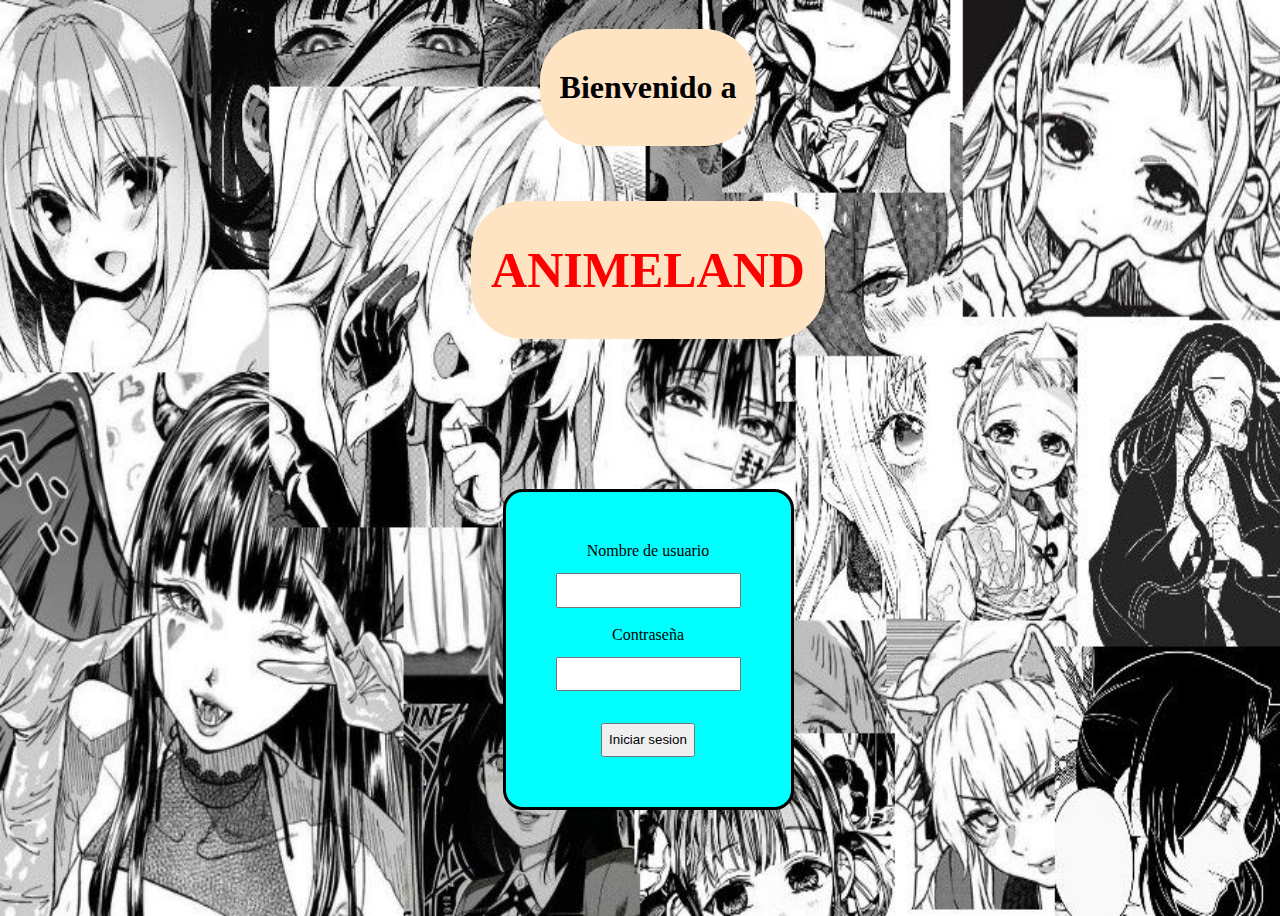
<file: Index.html>
<!DOCTYPE html>
<!--[if lt IE 7]>      <html class="no-js lt-ie9 lt-ie8 lt-ie7"> <![endif]-->
<!--[if IE 7]>         <html class="no-js lt-ie9 lt-ie8"> <![endif]-->
<!--[if IE 8]>         <html class="no-js lt-ie9"> <![endif]-->
<!--[if gt IE 8]>      <html class="no-js"> <!--<![endif]-->
<html>
    <head>
        <meta charset="utf-8">
        <meta http-equiv="X-UA-Compatible" content="IE=edge">
        <title></title>
        <meta name="description" content="">
        <meta name="viewport" content="width=device-width, initial-scale=1">
        <link rel="stylesheet" href="css.css">
    </head>
    <body class="iniciar">
        <h1>Bienvenido a</h1>
        <h1 class="anime">ANIMELAND</h1><br><br>
        <form action="Menu.html" method="get" action="Menu.html" class="sesion" name="sesion">
            Nombre de usuario <br>
            <input type="text" name="nombre" required><br>
            Contraseña <br>
            <input type="password" required><br>
            <input type="submit" value="Iniciar sesion">
        </form><br>
        <audio src='recursos/musica2.mp3' hidden autoplay>hello</audio>
        <script src="java.js" async defer></script>
    </body>
</html>
</file>
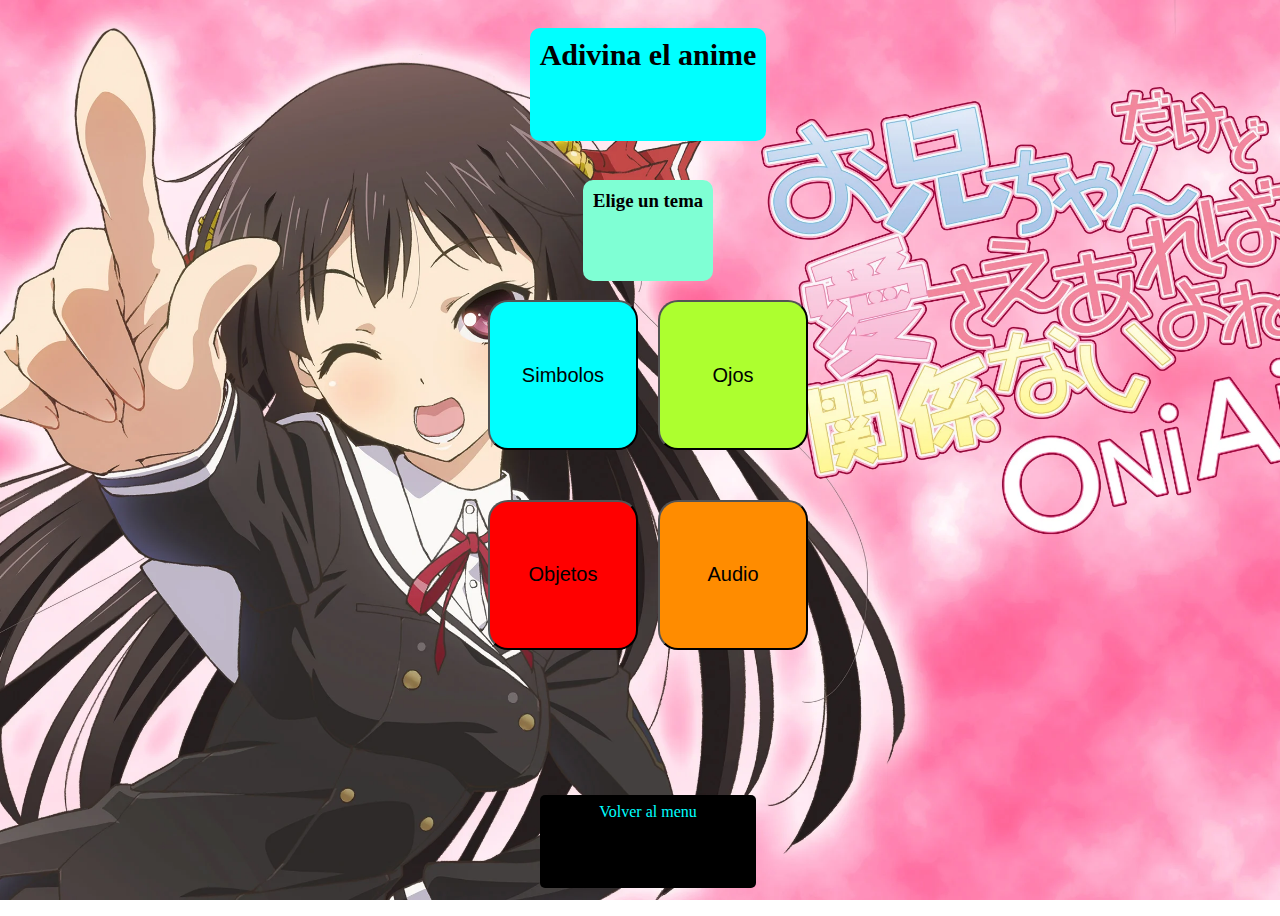
<file: adivina.html>
<!DOCTYPE html>
<!--[if lt IE 7]>      <html class="no-js lt-ie9 lt-ie8 lt-ie7"> <![endif]-->
<!--[if IE 7]>         <html class="no-js lt-ie9 lt-ie8"> <![endif]-->
<!--[if IE 8]>         <html class="no-js lt-ie9"> <![endif]-->
<!--[if gt IE 8]>      <html class="no-js"> <!--<![endif]-->
<html>
    <head>
        <meta charset="utf-8">
        <meta http-equiv="X-UA-Compatible" content="IE=edge">
        <title></title>
        <meta name="description" content="">
        <meta name="viewport" content="width=device-width, initial-scale=1">
        <link rel="stylesheet" href="css.css">
    </head>
    <body class="adivina">
        <!--[if lt IE 7]>
            <p class="browsehappy">You are using an <strong>outdated</strong> browser. Please <a href="#">upgrade your browser</a> to improve your experience.</p>
        <![endif]-->
        <h1 class="pitufo">Adivina el anime</h1>
        <h3 class="tituloOculto" >Elige un tema</h3>
        <div class="temas">
            <input type="button" class="tema" id="a" onclick="simbolo()" value="Simbolos">
            <input type="button" class="tema" id="b" onclick="ojo()" value="Ojos">
            <input type="button" class="tema" id="c" onclick="objeto()" value="Objetos">
            <input type="button" class="tema" id="d" onclick="audio()" value="Audio">
            <div class="nivel simbolo">
                <h3 class="subtitulo">Niveles</h3>
                <h2 class="puntos" name="jojo1">Puntos:0</h2>
                <div class="level1 palo" onclick="nivelsim(1)" name="1">Nivel 1</div>
                <div class="level1 palo oculto" name="oculto1">Nivel 1</div>
                <div class="level2 palo" onclick="nivelsim(2)" name="2">Nivel 2</div>
                <div class="level2 palo oculto" name="oculto2">Nivel 2</div>
                <div class="level3 palo" onclick="nivelsim(3)" name="3">Nivel 3</div>
                <div class="level3 palo oculto" name="oculto3">Nivel 3</div>
                <div class="level4 palo" onclick="nivelsim(4)" name="4">Nivel 4</div>
                <div class="level4 palo oculto" name="oculto4">Nivel 4</div>
                <div class="level5 palo" onclick="nivelsim(5)" name="5">Nivel 5</div>
                <div class="level5 palo oculto" name="oculto5">Nivel 5</div>
                <div class="level6 palo" onclick="nivelsim(6)" name="6">Nivel 6</div>
                <div class="level6 palo oculto" name="oculto6">Nivel 6</div>
                <div class="campo" name="campo1"></div>
            </div>
            <div class="nivel ojo">
                <h3>Niveles</h3>
                <h2 class="puntos" name="jojo2">Puntos:0</h2>
                <p class="level1 palo" onclick="nivelojo(1)" name="7">Nivel 1</p>
                <p class="level1 palo oculto" name="oculto7">Nivel 1</p>
                <p class="level2 palo" onclick="nivelojo(2)" name="8">Nivel 2</p>
                <p class="level2 palo oculto" name="oculto8">Nivel 2</p>
                <p class="level3 palo" onclick="nivelojo(3)" name="9">Nivel 3</p>
                <p class="level3 palo oculto" name="oculto9">Nivel 3</p>
                <p class="level4 palo" onclick="nivelojo(4)" name="10">Nivel 4</p>
                <p class="level4 palo oculto" name="oculto10">Nivel 4</p>
                <p class="level5 palo" onclick="nivelojo(5)" name="11">Nivel 5</p>
                <p class="level5 palo oculto" name="oculto11">Nivel 5</p>
                <p class="level6 palo" onclick="nivelojo(6)" name="12">Nivel 6</p>
                <p class="level6 palo oculto" name="oculto12">Nivel 6</p>
                <div class="campo" name="campo2"></div>
            </div>
            <div class="nivel objeto">
                <h3>Niveles</h3>
                <h2 class="puntos" name="jojo3">Puntos:0</h2>
                <p class="level1 palo" onclick="nivelobj(1)" name="13">Nivel 1</p>
                <p class="level1 palo oculto" name="oculto13">Nivel 1</p>
                <p class="level2 palo" onclick="nivelobj(2)" name="14">Nivel 2</p>
                <p class="level2 palo oculto" name="oculto14">Nivel 2</p>
                <p class="level3 palo" onclick="nivelobj(3)" name="15">Nivel 3</p>
                <p class="level3 palo oculto" name="oculto15">Nivel 3</p>
                <p class="level4 palo" onclick="nivelobj(4)" name="16">Nivel 4</p>
                <p class="level4 palo oculto" name="oculto16">Nivel 4</p>
                <p class="level5 palo" onclick="nivelobj(5)" name="17">Nivel 5</p>
                <p class="level5 palo oculto" name="oculto17">Nivel 5</p>
                <p class="level6 palo" onclick="nivelobj(6)" name="18">Nivel 6</p>
                <p class="level6 palo oculto" name="oculto18">Nivel 6</p>
                <div class="campo" name="campo3"></div>
            </div>
            <div class="nivel audio">
                <h3>Niveles</h3>
                <h2 class="puntos" name="jojo4">Puntos:0</h2>
                <p class="level1 palo" onclick="nivelaud(1)">Nivel 1</p>
                <p class="level1 palo oculto">Nivel 1</p>
                <p class="level2 palo" onclick="nivelaud(2)">Nivel 2</p>
                <p class="level2 palo oculto">Nivel 2</p>
                <p class="level3 palo" onclick="nivelaud(3)">Nivel 3</p>
                <p class="level3 palo oculto">Nivel 3</p>
                <p class="level4 palo" onclick="nivelaud(4)">Nivel 4</p>
                <p class="level4 palo oculto">Nivel 4</p>
                <p class="level5 palo" onclick="nivelaud(5)">Nivel 5</p>
                <p class="level5 palo oculto">Nivel 5</p>
                <p class="level6 palo" onclick="nivelaud(6)">Nivel 6</p>
                <p class="level6 palo oculto">Nivel 6</p>
                <div class="campo" name="campo4"></div>
            </div>
            <input type="button" class="final cambiar" value="Cambiar tema" onclick="cambiarTema()">
        </div>
        <br><br>
        <a class="final" href="Menu.html" style="text-decoration: none;">Volver al menu</a>
        <script src="java.js" async defer></script>
    </body>
</html>
</file>
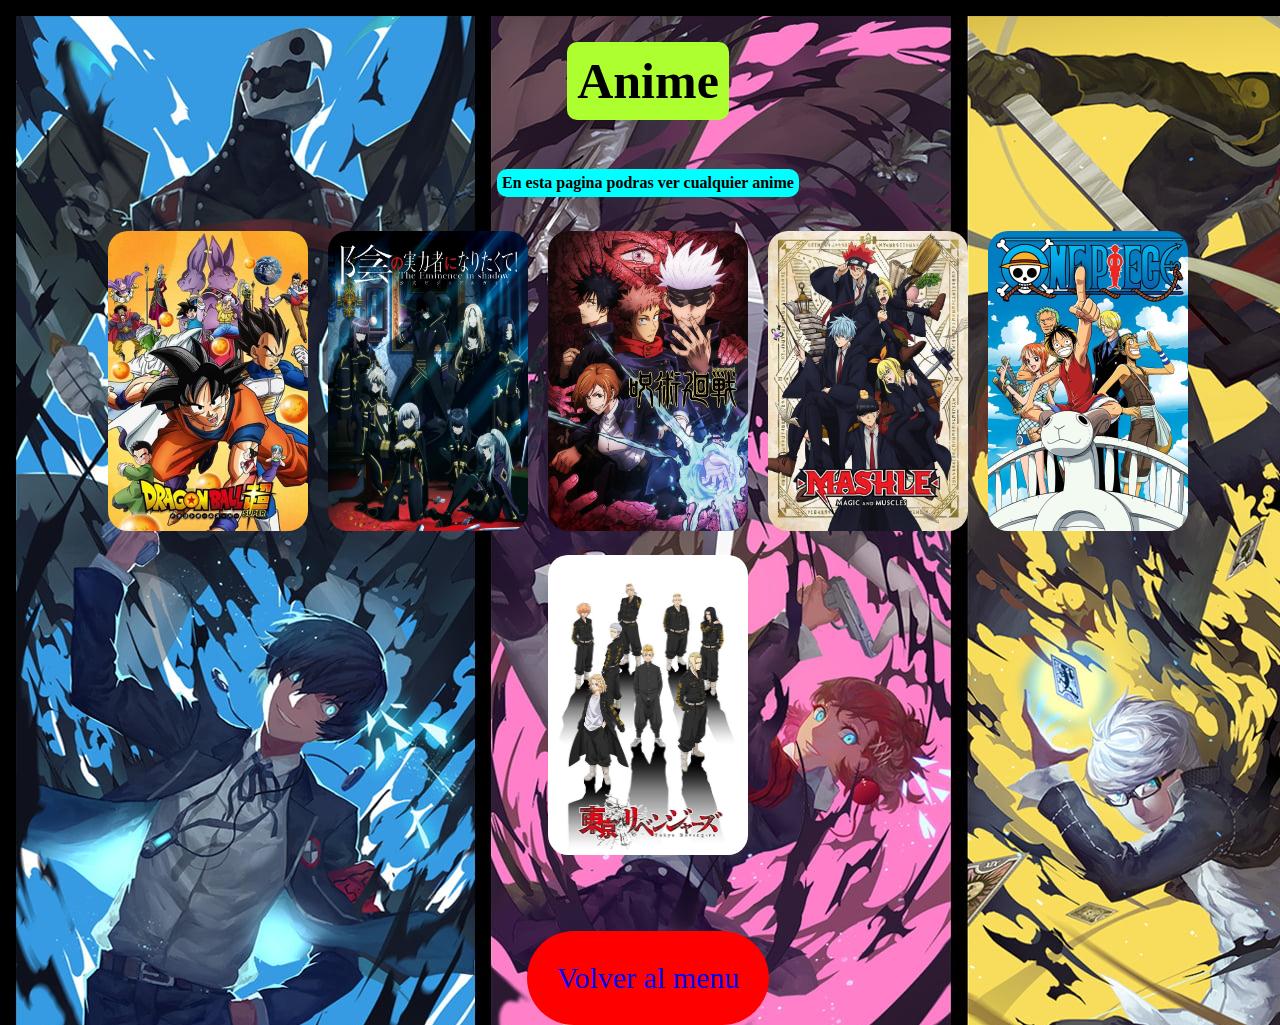
<file: Anime.html>
<!DOCTYPE html>
<!--[if lt IE 7]>      <html class="no-js lt-ie9 lt-ie8 lt-ie7"> <![endif]-->
<!--[if IE 7]>         <html class="no-js lt-ie9 lt-ie8"> <![endif]-->
<!--[if IE 8]>         <html class="no-js lt-ie9"> <![endif]-->
<!--[if gt IE 8]>      <html class="no-js"> <!--<![endif]-->
<html>
    <head>
        <meta charset="utf-8">
        <meta http-equiv="X-UA-Compatible" content="IE=edge">
        <title></title>
        <meta name="description" content="">
        <meta name="viewport" content="width=device-width, initial-scale=1">
        <link rel="stylesheet" href="css.css">
    </head>
    <body class="web">
        <!--[if lt IE 7]>
            <p class="browsehappy">You are using an <strong>outdated</strong> browser. Please <a href="#">upgrade your browser</a> to improve your experience.</p>
        <![endif]-->
        <h1>Anime</h1>
        <b><p>En esta pagina podras ver cualquier anime</p></b><br>
        <div class="linkanime">
            <a href="https://www.henaojara.com/ver/dragon-ball-super-espanol-latino-hd/"><img src="recursos/anime-dragon ball.webp" height="300px" width="200px"></a>

            <a href="https://www.henaojara.com/ver/kage-no-jitsuryokusha-ni-naritakute-sub-espanol-hd/"><img src="recursos/anime-eminence.webp" height="300px" width="200px"></a>

            <a href="https://www.henaojara.com/ver/jujutsu-kaisen-espanol-latino-hd-sin-censura/"><img src="recursos/anime-jujutsu.webp" height="300px" width="200px"></a>

            <a href="https://www.henaojara.com/ver/mashle-espanol-latino-hd/"><img src="recursos/anime-mashle.jpeg" height="300px" width="200px"></a>

            <a href="https://www.henaojara.com/ver/one-piece-espanol-latino-hd/"><img src="recursos/anime-one piece.jpg" height="300px" width="200px"></a>

            <a href="https://www.henaojara.com/ver/tokyo-revengers-espanol-latino-hd/"><img src="recursos/anime-tokyo.jpg" height="300px" width="200px"></a>

        </div><br><br><br><br>
        <a class="a" href="Menu.html" style="text-decoration: none;">Volver al menu</a>
        <script src="java.js" async defer></script>
    </body>
</html>
</file>
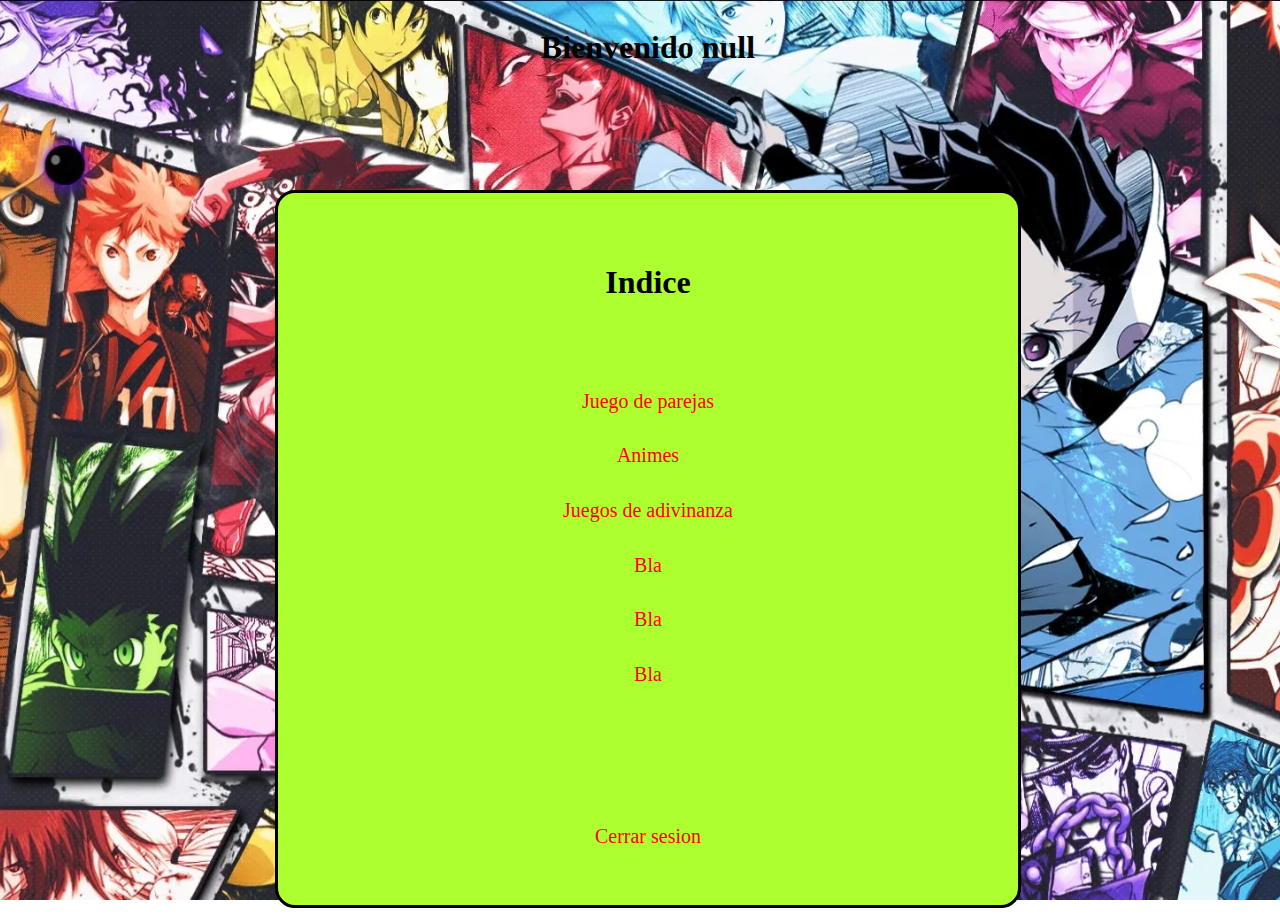
<file: Menu.html>
<!DOCTYPE html>
<!--[if lt IE 7]>      <html class="no-js lt-ie9 lt-ie8 lt-ie7"> <![endif]-->
<!--[if IE 7]>         <html class="no-js lt-ie9 lt-ie8"> <![endif]-->
<!--[if IE 8]>         <html class="no-js lt-ie9"> <![endif]-->
<!--[if gt IE 8]>      <html class="no-js"> <!--<![endif]-->
<html>
    <head>
        <meta charset="utf-8">
        <meta http-equiv="X-UA-Compatible" content="IE=edge">
        <title></title>
        <meta name="description" content="">
        <meta name="viewport" content="width=device-width, initial-scale=1">
        <link rel="stylesheet" href="css.css">
    </head>
    <body class="index">
        <!--[if lt IE 7]>
            <p class="browsehappy">You are using an <strong>outdated</strong> browser. Please <a href="#">upgrade your browser</a> to improve your experience.</p>
        <![endif]-->
        <script>
            params =new URLSearchParams(document.location.search)
            var nom= params.get("nombre")
        </script>
        
        <h1>Bienvenido <script>document.write(nom)</script> </h1>
        
        <div class="menu">
            <h1>Indice</h1><br><br><br>
            <a href="ParejasVillanos.html" style="text-decoration:none">Juego de parejas</a>
            <br>
            <a href="Anime.html" style="text-decoration:none">Animes</a>
            <br>
            <a href="adivina.html" style="text-decoration: none;">Juegos de adivinanza</a>
            <br>
            <a>Bla</a>
            <br>
            <a>Bla</a>
            <br>
            <a>Bla</a><br><br><br><br><br><br><br>
            <a href="Index.html" style="text-decoration:none">Cerrar sesion</a>
        </div>
        
        <script src="java.js" async defer></script>
    </body>
</html>
</file>
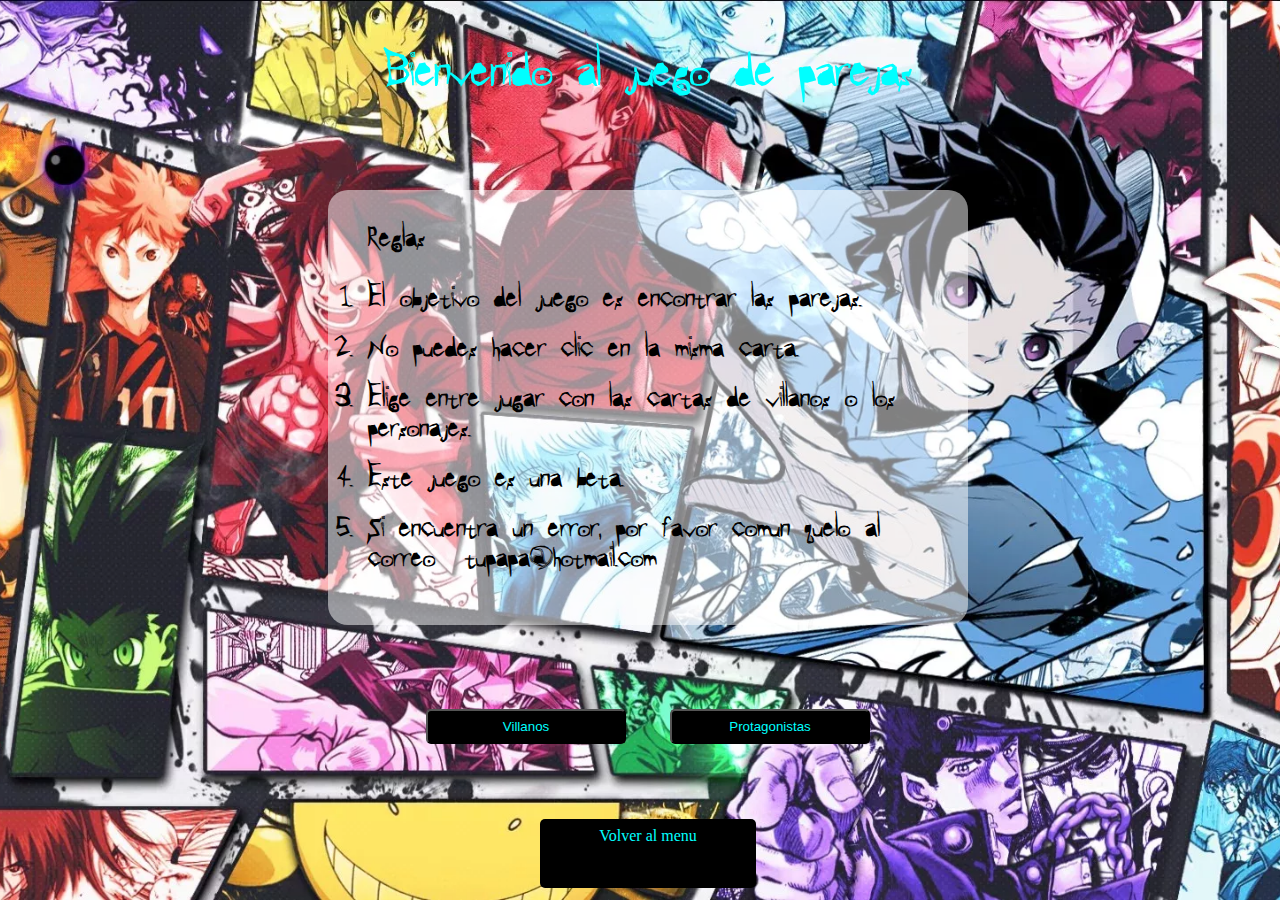
<file: ParejasVillanos.html>
<!DOCTYPE html>
<!--[if lt IE 7]>      <html class="no-js lt-ie9 lt-ie8 lt-ie7"> <![endif]-->
<!--[if IE 7]>         <html class="no-js lt-ie9 lt-ie8"> <![endif]-->
<!--[if IE 8]>         <html class="no-js lt-ie9"> <![endif]-->
<!--[if gt IE 8]>      <html class="no-js"> <!--<![endif]-->
<html>
    <head>
        <meta charset="utf-8">
        <meta http-equiv="X-UA-Compatible" content="IE=edge">
        <title></title>
        <meta name="description" content="">
        <meta name="viewport" content="width=device-width, initial-scale=1">
        <link rel="stylesheet" href="css.css">
    </head>
    <body class="juego">

        <h1>Bienvenido al juego de parejas</h1>
            <ol>
                <b><p>Reglas</p></b>
                <b><li>El objetivo del juego es encontrar las parejas.</li></b>
                <b><li>No puedes hacer clic en la misma carta.</li></b>
                <b><li>Elige entre jugar con las cartas de villanos o los personajes.</li></b>
                <b><li>Este juego es una beta.</li></b>
                <b><li>Si encuentra un error, por favor comuníquelo al correo: tupapa@hotmail.com </li></b>
            </ol>
        <div class="cartas">
            
        </div>

        <div class="modo">
            <input type="button" class="final"  value="Villanos"  onclick="villano()">
            <input type="button" class="final"  value="Protagonistas"  onclick="protagonista()">
        </div>
        
        <a class="final" href="Menu.html" style="text-decoration: none;">Volver al menu</a>
        
        
        <script src="java.js" async defer></script>
        
    </body>
</html>
</file>
<file: css.css>
@font-face{
    font-family: 'DEATHNOTEFont';
    src: url(deathnote_font/DEATHNOTEFont.ttf) format('truetype');
}
body{
    display: grid;
    justify-items: center;
    height: 100vh;
    width: 100vw;
}
.sesion{
    border-radius: 20px;
    padding: 50px;
    border: solid 3px;
    background-color: aqua;
    display: grid;
    justify-items: center;
}
.anime{
    font-size: 50px;
    color: red;
}
.index{
    background-image: url(recursos/fondo2.jpg);
    background-repeat: no-repeat;
    background-position: center;
    background-attachment: fixed;
    background-size: cover;
}
.menu{
    border-radius: 20px;
    padding: 50px;
    border: solid 3px;
    background-color: greenyellow;
    display: grid;
    justify-items: center;
    width: 50vw;
}
.menu a{
    font-size: 20px;
    color: red;
}
.linkanime{
    display: flex;
    flex-wrap: wrap;
    gap: 20px;
    justify-content: center;
}
.linkanime img{
    border-radius: 20px;
}
.web{
    background-image:url(recursos/fondo.jpg);
}
.iniciar{
    background-image:url(recursos/fondo3.jpg);
    background-repeat: no-repeat;
    background-size: 100% 100%;
    
}
.iniciar h1{
    background-color: bisque;
    border-radius: 52px;
    padding-left: 20px;
    padding-right: 20px;
    align-content: center;
}
.web p{
    padding: 5px;
    border-radius: 10px;
    background-color: aqua;
}
.web h1{
    font-size: 50px;
    padding: 10px;
    border-radius: 10px;
    background-color: greenyellow;
}
.a{
    padding: 30px;
    border-radius: 100px;
    font-size: 30px;
    background-color: red;
}
.juego{
    background-image: url(recursos/fondo2.jpg);
    background-repeat: no-repeat;
    background-position: center;
    background-attachment: fixed;
    background-size: cover;
}
.juego h1{
    color: aqua;
    font-family: DEATHNOTEFont;
    font-size: 50px;
}
.juego h3{
    color: aqua;
    font-family: DEATHNOTEFont;
    font-size: 30px;
}
.juego ol{
    display: flex;
    flex-direction: column;
    background-color: rgba(255, 255, 255, 0.5);
    border-radius: 20px;
    width: 600px;
    font-family: DEATHNOTEFont;
    font-size: 30px;
}
.juego li{
    margin-bottom: 20px;
}
.cartas{
    display: flex;
    flex-wrap: wrap;
    align-items: center;
    justify-content: center;
    width: 850px;
}
.card {
    width: 120px;
    height: 200px;
    background-image: url(recursos/carta.png);
    background-size: 120px 200px;
    margin: 10px;
    border-radius: 10px;
}

.card img {
    display: none;
    width: 120px;
    height: 200px;
    border-radius: 10px;
}
.final{
    color: aqua;
    background-color: black;
    padding: 8px;
    border-radius: 5px;
    width: 200px;
    text-align: center;
    margin: 20px;
}
.final:hover{
    box-shadow: 3px 3px  red;
    transform: translateY(5px);
}
.temas{
    display: flex;
    flex-wrap: wrap;
    gap: 20px;
    width: 400px;
    justify-content: center;
}
.cambiar{
    display: none;
}
.nivel{
    display: none;
    justify-items: center;
    grid-template-columns: 1fr 2fr;
    grid-template-areas: 
    "subtitulo puntos"
    "nivel1 campo"
    "nivel2 campo"
    "nivel3 campo"
    "nivel4 campo"
    "nivel5 campo"
    "nivel6 campo";
    gap: 30px;
    padding: 10px;
    width: 750px;
}
.subtitulo{
    grid-area: subtitulo;
}
.level1{
    grid-area: nivel1;
}
.level2{
    grid-area: nivel2;
}
.level3{
    grid-area: nivel3;
}
.level4{
    grid-area: nivel4;
}
.level5{
    grid-area: nivel5;
}
.level6{
    grid-area: nivel6;
}
.puntos{
    grid-area: puntos;
}
.campo{
    display: flex;
    flex-direction: column;
    grid-area: campo;
    background-color: antiquewhite;
    width: 550px;
    height: 800px;
    border-radius: 20px;
    justify-content: center;
    align-items: center;
    gap: 20px;
}
.tema{
    display: flex;
    align-items: center;
    justify-content: center;
    height: 150px;
    width: 150px;
    border-radius: 20px;
    font-size: 20px;
}
#a{
    background-color: aqua;
}
#b{
    background-color: greenyellow;
}
#c{
    background-color: red;
}
#d{
    background-color:darkorange;
}
.palo{
    display: flex;
    justify-content: center;
    align-items: center;
    background-color: gold;
    width: 150px;
    height: 75px;
    border-radius: 20px;
}
.palos{
    font-size: 20px;
    margin-right: 40px;
    margin-left: 40px;
}
.adivina{
    background-image: url(recursos/onii-chan.webp);
    background-repeat: no-repeat;
    background-position: center;
    background-attachment: fixed;
    background-size: cover;
}
.oculto{
    display: none;
}
.respuesta{
    height: 45px;
    width: 240px;
    border-radius: 10px;
    font-size: 20px;
}
.pitufo{
    font-size: 30px;
    background-color: aqua;
    padding: 10px;
    border-radius: 10px
}
.tituloOculto{
    background-color: aquamarine;
    padding: 10px;
    border-radius: 10px;
    
}
</file>
